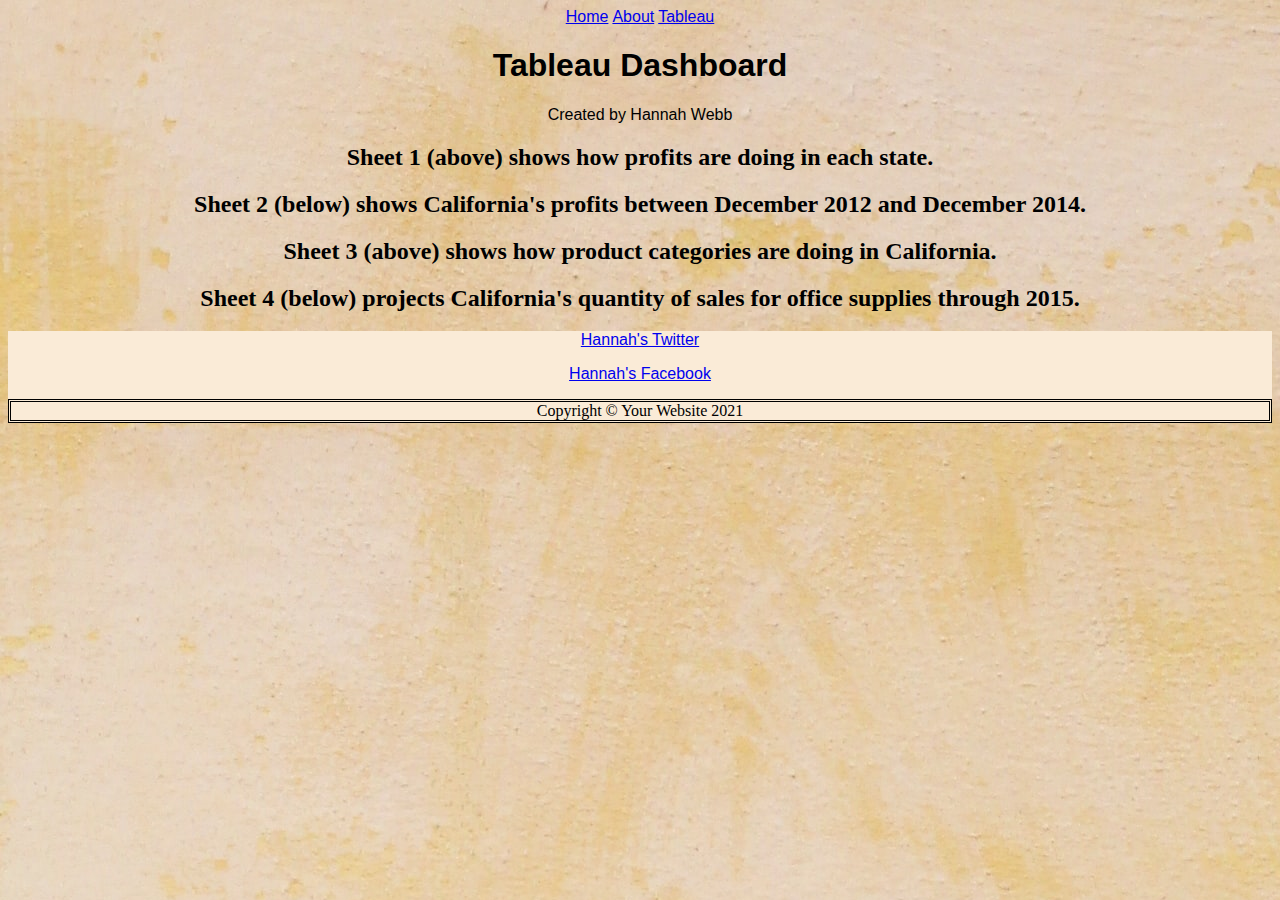
<file: html/tableau.html>
<!-- Hannah Webb, 12/17/2021 -->

<!DOCTYPE html>
<html lang="en">
    <head>
        <title>Hannah Webb - Tableau</title>
        <meta charset="utf-8"/>
        <link rel="icon" type="image/x-icon" href="../images/yellow-heart-favicon.png" />
        <link href="../styles/mystyles.css" rel="stylesheet" />
    </head>
 
    <body>
        <!-- Navigation /Page Header-->
        <nav class="tableauNav">
            <a class="customStyle1" href="../index.html">Home</a>
            <a class="customStyle1" href="about.html">About</a>
            <a class="customStyle1" href="tableau.html">Tableau</a>
        </nav>
        <header class="tableauNav">
            <h1 class="customStyle1">Tableau Dashboard</h1>
            <span class="customStyle1">Created by Hannah Webb</span>
            <p></p>
        </header>

        <!-- Main Content (Tableau section)-->
        <!-- expands and contracts vertically and horizontally as the page is resized-->
        <main>
            <div class='tableauPlaceholder' id='viz1639684064588' style='position: relative'>
                <noscript>
                    <a href='#'>
                        <img alt='Sheet 1 ' src='J8&#47;J8S6GJKF4&#47;1_rss.png' style='border: none' />
                    </a>
                </noscript>
                <object class='tableauViz'  style='display:none;'>
                    <param name='host_url' value='https%3A%2F%2Fpublic.tableau.com%2F' />
                    <param name='embed_code_version' value='3' />
                    <param name='path' value='shared&#47;J8S6GJKF4' />
                    <param name='toolbar' value='yes' />
                    <param name='static_image' value='J8&#47;J8S6GJKF4&#47;1.png' />
                    <param name='animate_transition' value='yes' />
                    <param name='display_static_image' value='yes' />
                    <param name='display_spinner' value='yes' />
                    <param name='display_overlay' value='yes' />
                    <param name='display_count' value='yes' />
                    <param name='language' value='en-US' />
                    <param name='filter' value='publish=yes' />
                </object>
            </div>
            <script type='text/javascript'>
                var divElement = document.getElementById('viz1639684064588');
                var vizElement = divElement.getElementsByTagName('object')[0];
                    vizElement.style.width='100%';
                    vizElement.style.height=(divElement.offsetWidth*0.75)+'px';
                var scriptElement = document.createElement('script');
                    scriptElement.src = 'https://public.tableau.com/javascripts/api/viz_v1.js';
                    vizElement.parentNode.insertBefore(scriptElement, vizElement);    
            </script>
            <h2>Sheet 1 (above) shows how profits are doing in each state.</h2>
            <h2>Sheet 2 (below) shows California's profits between December 2012 and December 2014.</h2>

            <div class='tableauPlaceholder' id='viz1639685636394' style='position: relative'>
                <object class='tableauViz'  style='display:none;'>
                    <param name='host_url' value='https%3A%2F%2Fpublic.tableau.com%2F' />
                    <param name='embed_code_version' value='3' />
                    <param name='site_root' value='' />
                    <param name='name' value='Book2_16396852796690&#47;Sheet2' />
                    <param name='tabs' value='no' />
                    <param name='toolbar' value='yes' />
                    <param name='animate_transition' value='yes' />
                    <param name='display_static_image' value='yes' />
                    <param name='display_spinner' value='yes' />
                    <param name='display_overlay' value='yes' />
                    <param name='display_count' value='yes' />
                    <param name='language' value='en-US' />
                    <param name='filter' value='publish=yes' />
                </object>
            </div>
            <script type='text/javascript'>
                var divElement = document.getElementById('viz1639685636394');
                var vizElement = divElement.getElementsByTagName('object')[0];
                    vizElement.style.width='100%';vizElement.style.height=(divElement.offsetWidth*0.75)+'px';
                var scriptElement = document.createElement('script');
                    scriptElement.src = 'https://public.tableau.com/javascripts/api/viz_v1.js';
                    vizElement.parentNode.insertBefore(scriptElement, vizElement);
            </script>

            <div class='tableauPlaceholder' id='viz1639685883352' style='position: relative'>
                <object class='tableauViz'  style='display:none;'>
                    <param name='host_url' value='https%3A%2F%2Fpublic.tableau.com%2F' />
                    <param name='embed_code_version' value='3' />
                    <param name='site_root' value='' />
                    <param name='name' value='Book3_16396858745170&#47;Sheet3' />
                    <param name='tabs' value='no' />
                    <param name='toolbar' value='yes' />
                    <param name='animate_transition' value='yes' />
                    <param name='display_static_image' value='yes' />
                    <param name='display_spinner' value='yes' />
                    <param name='display_overlay' value='yes' />
                    <param name='display_count' value='yes' />
                    <param name='language' value='en-US' />
                    <param name='filter' value='publish=yes' />
                </object>
            </div>
            <script type='text/javascript'>
                var divElement = document.getElementById('viz1639685883352');
                var vizElement = divElement.getElementsByTagName('object')[0];
                    vizElement.style.width='100%';vizElement.style.height=(divElement.offsetWidth*0.75)+'px';
                var scriptElement = document.createElement('script');
                    scriptElement.src = 'https://public.tableau.com/javascripts/api/viz_v1.js';
                    vizElement.parentNode.insertBefore(scriptElement, vizElement);
            </script>

            <h2>Sheet 3 (above) shows how product categories are doing in California.</h2>
            <h2>Sheet 4 (below) projects California's quantity of sales for office supplies through 2015. </h2>

            <div class='tableauPlaceholder' id='viz1639686049442' style='position: relative'>
                <object class='tableauViz'  style='display:none;'>
                    <param name='host_url' value='https%3A%2F%2Fpublic.tableau.com%2F' />
                    <param name='embed_code_version' value='3' />
                    <param name='site_root' value='' />
                    <param name='name' value='Book4_16396860367790&#47;Sheet4' />
                    <param name='tabs' value='no' />
                    <param name='toolbar' value='yes' />
                    <param name='animate_transition' value='yes' />
                    <param name='display_static_image' value='yes' />
                    <param name='display_spinner' value='yes' />
                    <param name='display_overlay' value='yes' />
                    <param name='display_count' value='yes' />
                    <param name='language' value='en-US' />
                    <param name='filter' value='publish=yes' />
                </object>
            </div>
            <script type='text/javascript'>
                var divElement = document.getElementById('viz1639686049442');
                var vizElement = divElement.getElementsByTagName('object')[0];
                    vizElement.style.width='100%';vizElement.style.height=(divElement.offsetWidth*0.75)+'px';
                var scriptElement = document.createElement('script');
                    scriptElement.src = 'https://public.tableau.com/javascripts/api/viz_v1.js';
                    vizElement.parentNode.insertBefore(scriptElement, vizElement);
            </script>        
        </main>

        <!-- Footer-->
        <!-- expands and contracts horizontally as the page is resized; include copyright, year, and your name, and any other info you want here (e.g., your social profile links)-->
        <footer class="tableauFooter">
            <p></p>
            <a class="customStyle1" href="https://twitter.com/hannah__webb">Hannah's Twitter</a>
            <p></p>
            <a class="customStyle1" href="https://www.facebook.com/profile.php?id=100039466023779">Hannah's Facebook</a>
            <p></p>
            <div class="customStyle1, customStyle2">Copyright &copy; Your Website 2021</div>
        </footer>

    </body>
</html>
</file>
<file: styles/mystyles.css>
body {
    background-image: url("../images/mona-eendra-vC8wj_Kphak-unsplash.jpg");
}
 
header.masthead-rewrite {
    position: relative;
    margin-bottom: 3rem;
    padding-top: calc(8rem + 57px);
    padding-bottom: 8rem;
    background: no-repeat center center;
    background-color: #b1b5b8;
    background-size: cover;
    background-attachment: scroll;
}
 
header.masthead-rewrite .page-heading,
header.masthead-rewrite .site-heading {
  text-align: center;
}

h2 {
    text-align: center;
}

h3 {
    font-weight: 500;
}

h7 {
    text-align: center;
}

.post-preview > .post-meta-overwrite {
    font-size: 1.125rem;
    font-style: italic;
    margin-top: 0;
    color: #6c757d;
    text-align: right;
  }

iframe {
    display: block;
    margin-left: auto;
    margin-right: auto;
}

.tableauPlaceholder {
    max-width: 100%;
    height: auto;
}

.tableauNav {
    max-width: 100%;
    height: auto;
    text-align: center;
}

.tableauFooter {
    max-width: 100%;
    height: auto;
    text-align: center;
    background-color: antiquewhite;
}

.customStyle1 {
    font-family:Verdana, Geneva, Tahoma, sans-serif;
}

.customStyle2 {
    border-style: double;
}
</file>
